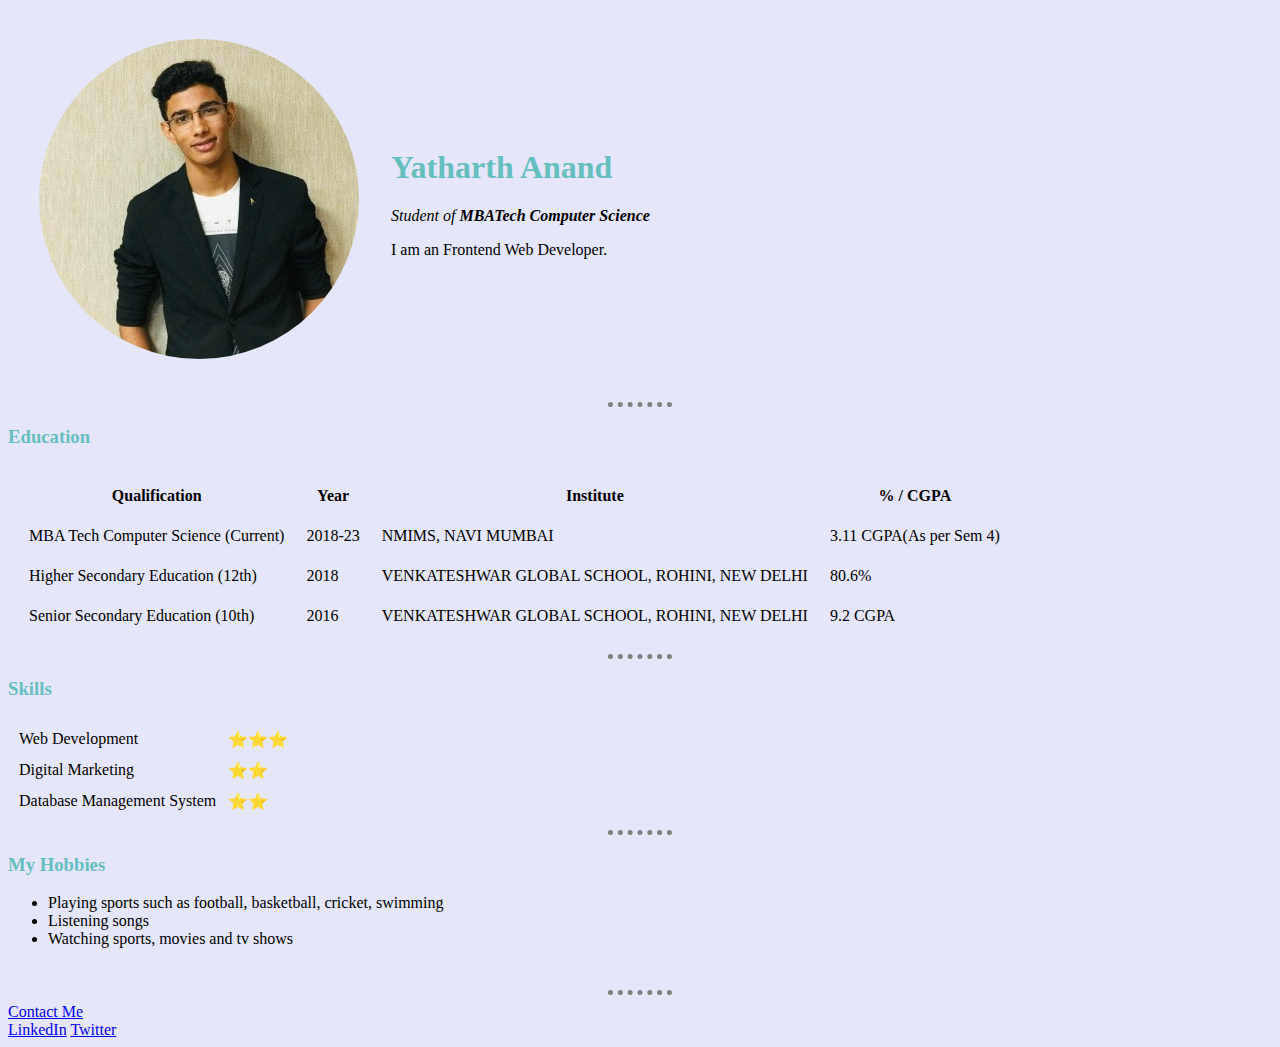
<file: index.html>
<!DOCTYPE html>
<html lang="en" dir="ltr">

  <head>
    <meta charset="utf-8">
    <title>My Personal Site</title>
    <link rel="stylesheet" href="styles.css">
  </head>

  <body>
    <table cellspacing="30">
      <tr>
        <td><img src="./image/yath123.png" alt="yatharth's profile picture">
        <td><h1>Yatharth Anand</h1>
          <p><em>Student of <strong>MBATech Computer Science</strong></em></p>
          <p>I am an Frontend Web Developer.</p></td>
      </tr>
    </table>
    <hr>
    <h3>Education</h3>
    <table cellspacing="20">
      <thead>
        <tr>
          <th>Qualification</th>
          <th>Year</th>
          <th>Institute</th>
          <th>% / CGPA</th>
        </tr>
      </thead>
      <tbody>
        <tr>
          <td>MBA Tech Computer Science (Current)</td>
          <td>2018-23</td>
          <td>NMIMS, NAVI MUMBAI</td>
          <td>3.11 CGPA(As per Sem 4)</td>
        </tr>
        <tr>
          <td>Higher Secondary Education (12th)</td>
          <td>2018</td>
          <td>VENKATESHWAR GLOBAL SCHOOL, ROHINI, NEW DELHI</td>
          <td>80.6%</td>
        </tr>
        <tr>
          <td>Senior Secondary Education (10th)</td>
          <td>2016</td>
          <td>VENKATESHWAR GLOBAL SCHOOL, ROHINI, NEW DELHI</td>
          <td>9.2 CGPA</td>
        </tr>
      </tbody>
    </table>
    <hr>
    <h3>Skills</h3>
    <table cellspacing="10">
      <tr>
        <td>Web Development</td>
        <td>⭐️⭐️⭐️</td>
      </tr>
      <tr>
        <td>Digital Marketing</td>
        <td>⭐️⭐️</td>
      </tr>
      <tr>
        <td>Database Management System</td>
        <td>⭐️⭐️</td>
      </tr>
    </table>
    <hr>
    <h3>My Hobbies</h3>
    <ul>
      <li>Playing sports such as football, basketball, cricket, swimming</li>
      <li>Listening songs</li>
      <li>Watching sports, movies and tv shows</li>
    </ul>
    <br>
    <hr>
    <a href="contact.html">Contact Me</a><br>
    <a href="https://www.linkedin.com/in/yatharth-anand-60b60b145/">LinkedIn</a>
    <a href="https://twitter.com/YatharthAnand13">Twitter</a>
  </body>
</html>
</file>
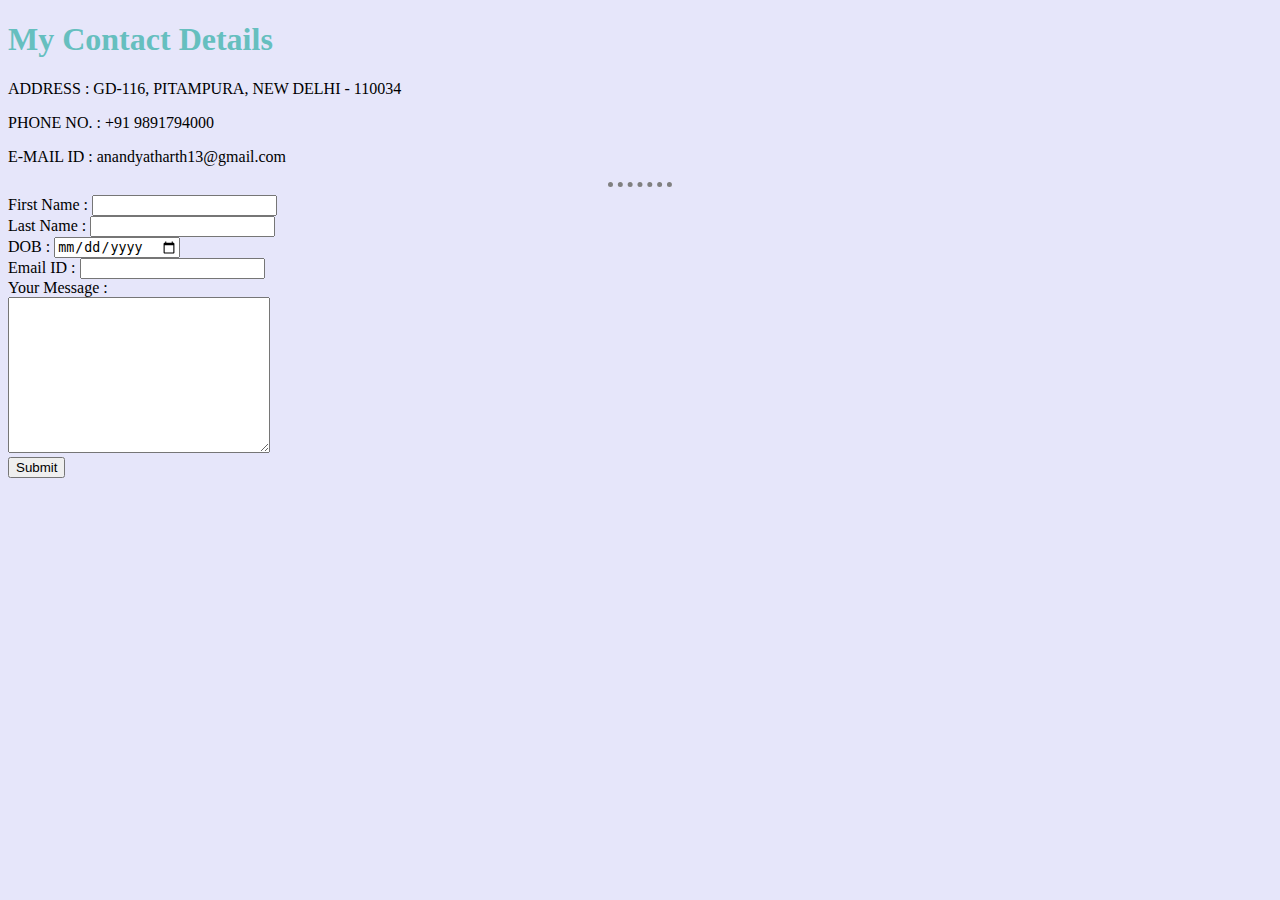
<file: contact.html>
<!DOCTYPE html>
<html lang="en" dir="ltr">
  <head>
    <meta charset="utf-8">
    <title>Contact Me</title>
    <link rel="stylesheet" href="styles.css">
  </head>
  <body>
    <h1>My Contact Details</h1>
    <p>ADDRESS : GD-116, PITAMPURA, NEW DELHI - 110034</p>
    <p>PHONE NO. : +91 9891794000</p>
    <p>E-MAIL ID : anandyatharth13@gmail.com</p>
    <hr>
    <form action="mailto:anandyatharth13@gmail.com" method="post" enctype="text/plain">
      <label>First Name : </label>
      <input type="text" name="FirstName" value=""><br>
      <label> Last Name : </label>
      <input type="text" name="LastName" value=""><br>
      <label> DOB : </label>
      <input type="date" name="DateofBirth" value=""><br>
      <label>Email ID : </label>
      <input type="email id" name="Email" value=""><br>
      <label>Your Message : </label><br>
      <textarea name="Message" rows="10" cols="30"></textarea><br>
      <input type="submit" name="">
    </form>
  </body>
</html>
</file>
<file: styles.css>
body  {
        background-color: #E6E6FA;
        font-family: Oswald;
        font-style: medium;
      }

h1{
  color: #66BFBF;
}

h3{
  color: #66BFBF;
}

hr    {
        border-style: none;
        border-top-style: dotted;
        border-color: grey;
        border-width: 5px;
        width: 5%;
      }
</file>
